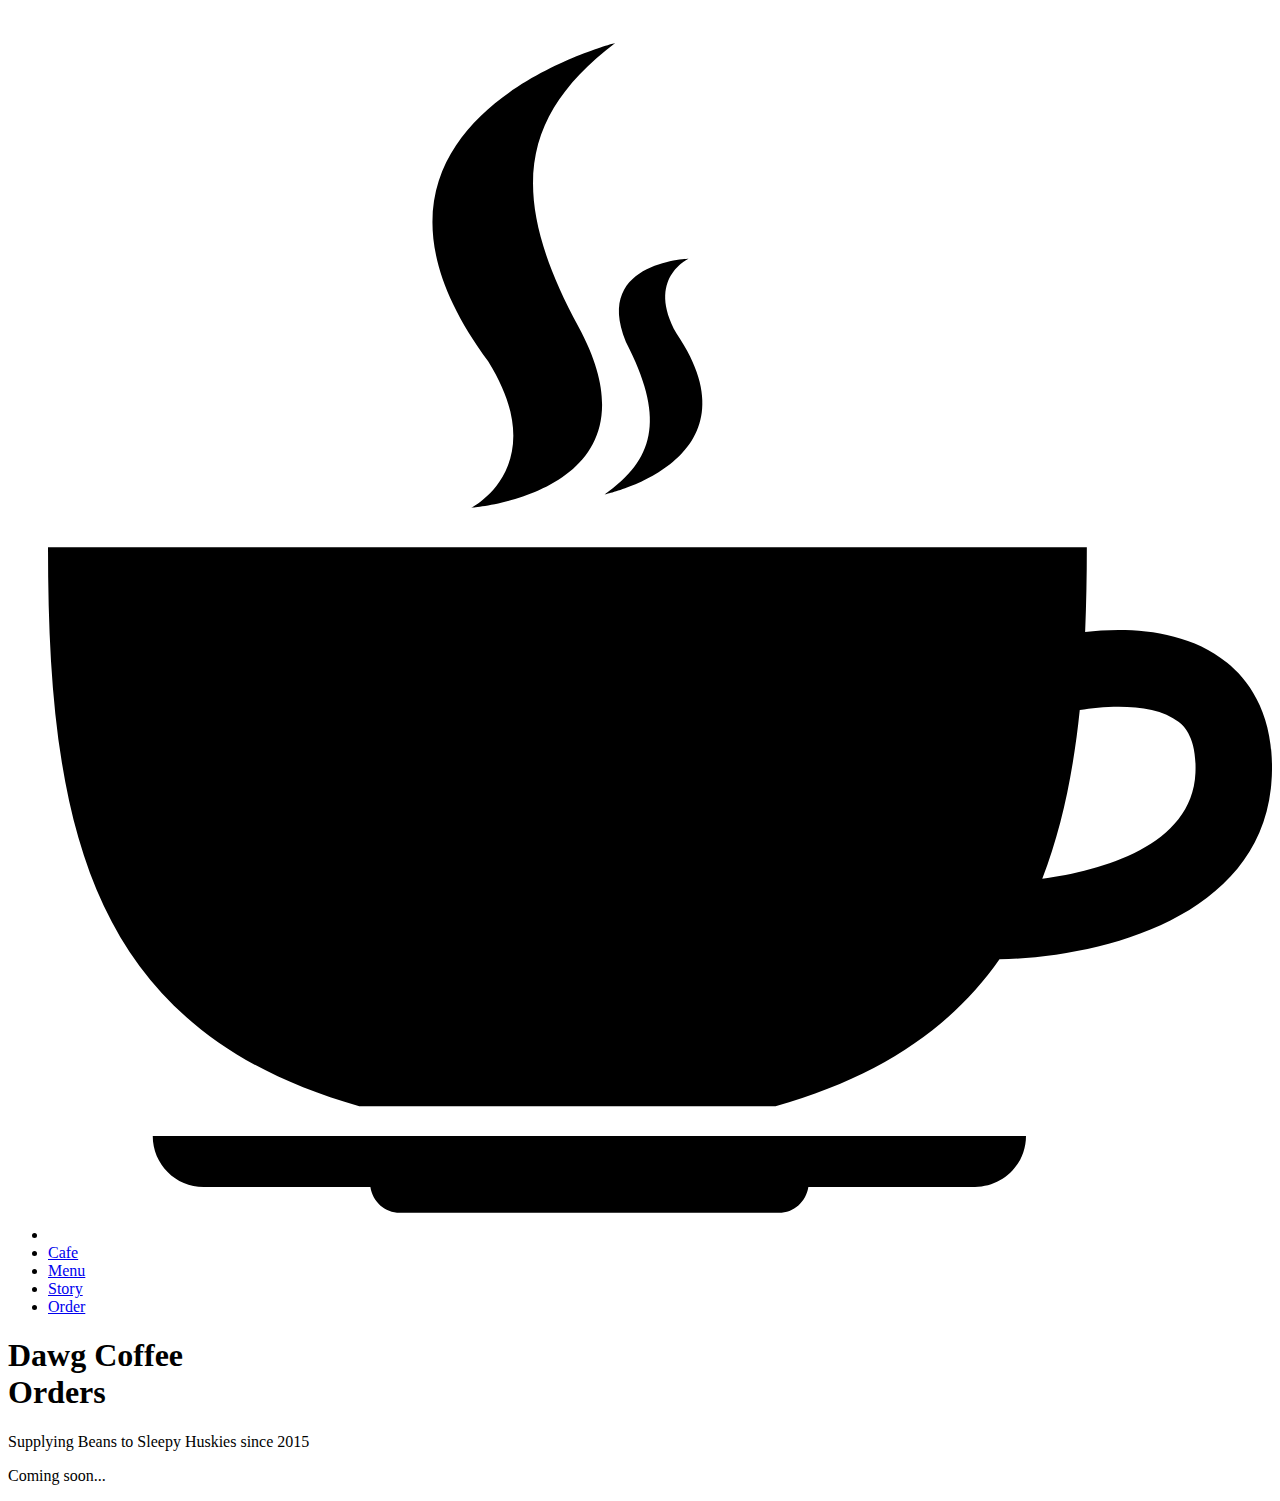
<file: order.html>
<!DOCTYPE html>
<html>
	<head>
		<title>Dawg Coffee Order</title>
		<meta charset="UTF-8">
		<meta name="viewport" content="width=device-width, initial-scale=1">
		<link rel="icon" href="img/page-icon.png" type="image/png">
		<link rel="stylesheet" href="css/main.css" type="stylesheet">		
	</head>	
	<body>
		<nav id="nav">
			<ul>
				<li>
					<a href="#top" id="navLink">
						<svg 
							xmlns="http://www.w3.org/2000/svg" viewBox="0 0 21.664 21.665"><path d="M2.756 20.725h2.95c.04.257.254.458.523.458h6.706c.27 0 .482-.2.523-.458h2.95c.498 0 .902-.404.902-.903H1.854c0 .5.404.903.902.903zM20.865 11.444c-.752-.61-1.81-.62-2.508-.542.02-.486.03-.983.03-1.5H0c0 4.97.752 8.556 5.51 9.894h7.367c1.885-.53 3.135-1.418 3.964-2.6 1.807-.035 4.712-.746 4.82-3.24.048-1.092-.406-1.698-.795-2.012zm-3.267 3.826c.346-.89.55-1.89.664-2.988.488-.08 1.33-.13 1.754.215.078.064.32.262.293.9-.058 1.293-1.662 1.727-2.712 1.873zM7.49 8.704s3.5-.257 1.897-3.208C8.1 3.126 8.393 1.736 10.04.48c0 0-5.397 1.376-2.25 5.63 1.156 1.855-.3 2.594-.3 2.594z"/><path d="M9.85 8.468s2.804-.59 1.278-2.846c-.554-.978.21-1.327.21-1.327s-1.805.057-1.043 1.608c.61 1.247.43 1.955-.445 2.565z"/>
						</svg>
					</a>
				</li>
				<li><a href="index.html#cafe" id="navLink">Cafe</a></li>
				<li><a href="index.html#menu" id="navLink">Menu</a></li>
				<li><a href="index.html#story" id="navLink">Story</a></li>
				<li><a href="index.htmlorder.html" id="navLink">Order</a></li>
			</ul>
		</nav>
		<div class="container-fluid" id="header">
			<h1>Dawg Coffee<br>Orders</h1>
			<p id="motto">
				Supplying Beans to Sleepy Huskies since 2015
			</p>
		</div>

		<div class="container-fluid">
			<p>Coming soon...</p>
		</div>
	</body>
</html>
</file>
<file: css/main.css>
@import url(https://maxcdn.bootstrapcdn.com/bootstrap/3.3.5/css/bootstrap.min.css);
@import url(https://fonts.googleapis.com/css?family=Raleway:400,300);
@import url(https://fonts.googleapis.com/css?family=Lato:400,300,300italic);
@import url(https://maxcdn.bootstrapcdn.com/font-awesome/4.4.0/css/font-awesome.min.css);

body {
	font-family:Lato, "Helvetica Neue", Helvetica, sans-serif;
	font-size: 16px;
	font-weight: 300;
	background-color: #E9EAEE;
}

dd {
	font-style: italic;
	text-indent: 1em;
}

h1, h2, h3, h4, h5, h6 {
	font-family: Raleway, "Helvetica Neue", Helvetica, sans-serif;
}

h2 {
	color: #BC6026;
}

img {
	border-radius: 5px;
}

li {
	display: inline;
}

nav {
	position: fixed;
	background-color: #181C22;
	width: 100%;
	z-index: 100;
}

nav a {
	fill: white;
}

nav a:hover {
	text-decoration: none;
	color: #D87E28;	
}

nav ul {
	padding: 0;
	margin-top: 0.5em;
}

svg {
	height: 1em;
	margin-left: 15px;
}

#cafeInfo {
	background-color: #DBDCE3;
	padding-top: 1.5em;
	padding-bottom: 1.5em;
}

#cafeInfo svg {
	fill: #BC6026;
	margin-top: 1em;
	margin-bottom: 1em;
}

#footer {
	border-top: solid 3px #D87E28;
	background-color: #afb3c2;
	font-size: 12px;
	padding-top: 1em;
	clear: both;
}

#header {
	padding-top: 3em;
	width: 100%;
	margin-left: 0;
	margin-right: 0;
}

#headline {
	font-style: italic;	
	text-align: left;
	margin-top: 1.5em;
}

#icon {
	display: none;
	height: 1.5em;
	fill: #BC6026;
	margin-bottom: 1em;
}

#motto {
	display: none;
}

#navLink {
	color: white;
	font-size: 16px;
	padding: 0.5em;
	font-variant: small-caps;
}

#story {
	background-color: #dbdce3;
}

#storyImage {
	float: right;
	max-height: 300px;
	margin-left: 1em;
	border-radius: 5px;
}

@media screen and (min-width: 768px) {
	body {
		font-size: 20px;
	}
	h2 {
		text-align: center;
		padding: 1em;
	}
	nav {
		background-color: rgba(24, 28, 34, 0.8);
	}
	li {
		padding-left: 1em;
		padding-right: 1em;
	}
	#footerIcon {
		text-align: right;
	} 
	#header {
		background-image: url(../img/background-sm.jpg);
		background-repeat: no-repeat;
		color: white;
		min-height: 550px;
		text-align: right;
		width: 100%;
	}
	#headline {
		font-size: 1.25em;
		padding-top: 3em;
		padding-bottom: 3em;
		text-align: center;
	}
	#icon {
		display: initial;
	}
	#motto {
		display: initial;
	}
	#storyImage {
		max-height: 400px;
	}
}

@media screen and (min-width: 992px) {
	#header {
		background-image: url(../img/background-md.jpg);
	}

	h1 {
		font-size: 4em;
	}
}

@media screen and (min-width: 1200px) {
	#header {
		background-image: url(../img/background-lg.jpg);
	}
}
</file>
